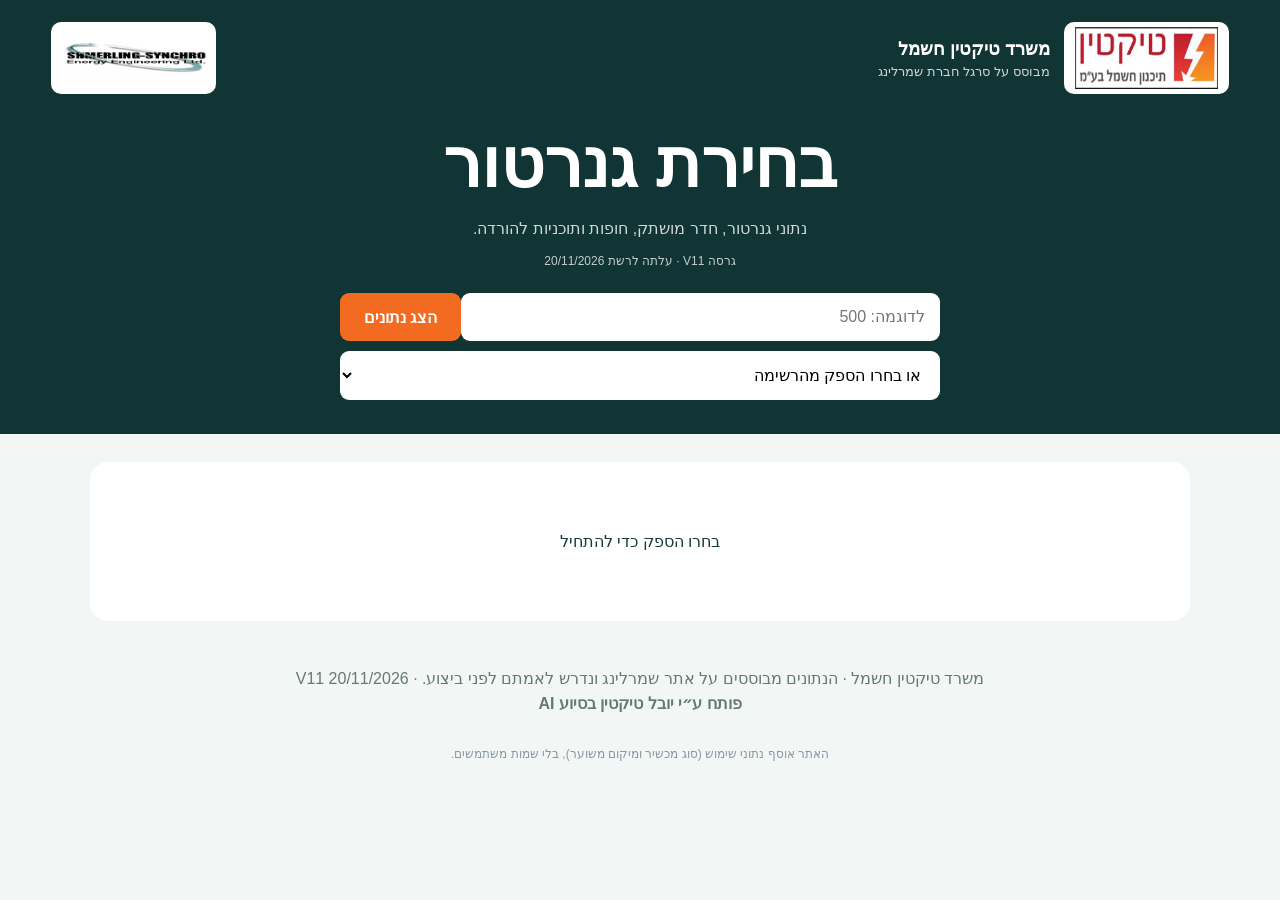
<file: docs/index.html>
<!doctype html>
<html lang="he" dir="rtl">
<head>
  <meta charset="utf-8"><meta http-equiv="Cache-Control" content="no-cache, no-store, must-revalidate">
  <meta http-equiv="Pragma" content="no-cache">
  <meta http-equiv="Expires" content="0"><meta name="viewport" content="width=device-width,initial-scale=1">
  <meta name="theme-color" content="#103534"><title>בחירת גנרטור - משרד טיקטין חשמל</title>
  <link rel="manifest" href="manifest.webmanifest?v=11"><link rel="icon" href="icons/generator-192.png"><link rel="apple-touch-icon" href="icons/generator-180.png">
  <link rel="stylesheet" href="styles.css?v=20261120-11">
  <script data-goatcounter="https://tiktin-apps.goatcounter.com/count" async src="https://gc.zgo.at/count.js"></script>
</head>
<body>
<header>
  <div class="brands"><img src="tiktin-logo.png" alt="טיקטין תכנון חשמל"><div><b>משרד טיקטין חשמל</b><small>מבוסס על סרגל חברת שמרלינג</small></div><img class="shmerling" src="shmerling-logo.png" alt="שמרלינג"></div>
  <h1>בחירת גנרטור</h1><p>נתוני גנרטור, חדר מושתק, חופות ותוכניות להורדה.</p><div class="version-line">גרסה V11 · עלתה לרשת 20/11/2026</div>
  <form id="selector"><input id="kva" type="number" placeholder="לדוגמה: 500" aria-label="הספק KVA"><button>הצג נתונים</button></form>
  <select id="models" aria-label="בחירת הספק"><option value="">או בחרו הספק מהרשימה</option></select>
</header>
<main><div id="notice"></div><div id="result" class="empty">בחרו הספק כדי להתחיל</div></main>
<footer>משרד טיקטין חשמל · הנתונים מבוססים על אתר שמרלינג ונדרש לאמתם לפני ביצוע. · V11 20/11/2026<strong>פותח ע״י יובל טיקטין בסיוע AI</strong></footer>
<script src="app.js?v=20261120-11" defer></script>

<p style="text-align:center;color:#8a96a3;font-size:12px;margin:14px 0 10px">האתר אוסף נתוני שימוש (סוג מכשיר ומיקום משוער), בלי שמות משתמשים.</p>
<script src="https://tiktiny.github.io/tiktin-tools/track.js" defer></script>
</body></html>
</file>
<file: docs/styles.css>
:root{font-family:Arial,sans-serif;color:#173b39;background:#f2f7f6}*{box-sizing:border-box}body{margin:0}header{background:#103534;color:#fff;padding:22px max(4vw,20px) 34px;text-align:center}.brands{display:flex;align-items:center;gap:14px;text-align:right}.brands img{width:165px;height:72px;object-fit:contain;background:#fff;border-radius:10px;padding:5px}.brands img.shmerling{margin-right:auto}.brands b,.brands small{display:block}.brands b{font-size:18px}.brands small{opacity:.8;margin-top:4px}h1{font-size:clamp(36px,7vw,68px);margin:30px 0 5px}header p{opacity:.8}form{display:flex;max-width:600px;margin:25px auto 10px}input,select,button{font:inherit}input,select{border:0;padding:15px;border-radius:9px}input{flex:1}button{border:0;border-radius:9px;background:#f36b21;color:#fff;font-weight:800;padding:0 24px;cursor:pointer}select{width:min(600px,100%);background:#fff}main{width:min(1100px,92vw);margin:28px auto}.empty{text-align:center;padding:70px;background:#fff;border-radius:18px}.back{background:transparent;color:#087467;padding:8px 0}.top{display:flex;justify-content:space-between;gap:16px;align-items:center;margin-bottom:18px}.top h2{font-size:40px;margin:0}.actions{display:flex;flex-wrap:wrap;gap:8px}.actions button{padding:10px 12px;background:#087467}.grid{display:grid;grid-template-columns:1fr 1fr;gap:16px}.card{background:#fff;border-radius:18px;padding:22px;box-shadow:0 6px 25px #0b353211}.wide{grid-column:1/-1}.dim{padding:16px;background:#eef7f5;border-radius:12px;margin:12px 0}.dim b{font-size:22px}.dim small{display:block;color:#607572}.metrics{display:grid;grid-template-columns:1fr 1fr;gap:8px}.metric{border:1px solid #dce9e7;border-radius:10px;padding:12px}.metric span,.metric b{display:block}.metric span{font-size:12px;color:#607572}.canopies{display:grid;grid-template-columns:1fr 1fr;gap:16px}.canopy{border:1px solid #dce9e7;border-radius:14px;padding:16px}.plans{display:flex;flex-wrap:wrap;gap:7px;margin-top:14px}.plans a,.plans span{padding:8px 10px;border-radius:8px;background:#e8f6f3;color:#087467;text-decoration:none;font-size:12px;font-weight:bold}.warning{background:#fff7e5!important;color:#8a5a16!important}.source{background:#fff!important;border:1px solid #dce9e7}.notice{background:#fff0d4;color:#805012;padding:12px;border-radius:10px;margin-bottom:12px}footer{text-align:center;color:#647976;padding:20px}footer strong{display:block;margin-top:6px}@media(max-width:680px){.brands{flex-wrap:wrap}.brands img{width:130px;height:58px}.brands img.shmerling{margin-right:0}.grid,.canopies{grid-template-columns:1fr}.wide{grid-column:auto}.top{align-items:flex-start;flex-direction:column}form{flex-wrap:wrap;gap:8px}form input,form button{width:100%;padding:14px}.metrics{grid-template-columns:1fr}}

.dim{display:grid;grid-template-columns:repeat(3,1fr);gap:8px;padding:12px}
.dim>div{padding:4px 10px;border-left:1px solid #d6e5e2}
.dim>div:last-child{border-left:0}
.dim span,.dim b{display:block}
.dim span{font-size:12px;color:#607572;margin-bottom:4px}
.dim b{font-size:18px;white-space:nowrap}
.missing-dim{display:block}
.missing-dim b{font-size:16px}
@media(max-width:680px){.dim{gap:4px;padding:10px 6px}.dim>div{padding:3px 6px}.dim b{font-size:15px}}

.modal-open{overflow:hidden}
.share-overlay{position:fixed;inset:0;z-index:1000;display:grid;place-items:center;padding:18px;background:#062522b8}
.share-dialog{position:relative;width:min(540px,100%);max-height:90vh;overflow:auto;background:#fff;border-radius:20px;padding:26px;box-shadow:0 24px 70px #001b18aa}
.share-dialog h3{font-size:26px;margin:0 0 5px}.share-dialog>p{color:#607572;margin:5px 0 15px}.share-close{position:absolute;left:14px;top:10px;background:transparent;color:#607572;font-size:30px;padding:2px 8px}.share-options{display:grid;gap:8px}.share-options label{display:flex;align-items:center;gap:10px;padding:12px;border:1px solid #dce9e7;border-radius:11px;cursor:pointer}.share-options input{width:20px;height:20px;accent-color:#087467}.share-options span{font-weight:700}.share-hint{font-size:13px;color:#087467!important;font-weight:700}.share-steps{display:grid;gap:6px;margin:14px 0;padding:12px;background:#eef7f5;border-radius:11px}.share-actions{display:flex;flex-wrap:wrap;gap:8px}.share-actions button{min-height:44px;padding:10px 16px}.share-actions .secondary{background:#087467}.share-actions .cancel{background:#fff;color:#607572;border:1px solid #dce9e7}.share-actions button:disabled{opacity:.45;cursor:not-allowed}.share-dialog>small{display:block;margin-top:14px;color:#8a5a16;font-weight:700}
.share-options label.locked{background:#eef7f5;cursor:default}
.share-options label.locked span{color:#087467}
.metric small{display:block;margin-top:7px;color:#8a5a16;font-size:10px;line-height:1.35}
@media(max-width:680px){.share-dialog{padding:22px 16px}.share-actions button{width:100%}}

.plans .plan-view{padding:8px 10px;border:0;border-radius:8px;background:#e8f6f3;color:#087467;font-size:12px;font-weight:bold}
.dxf-note{display:block;flex-basis:100%;color:#607572;font-size:11px;line-height:1.5}
.plan-overlay{position:fixed;inset:0;z-index:1100;padding:18px;background:#062522d9;display:grid;place-items:center}
.plan-dialog{width:min(1180px,100%);height:min(92vh,900px);background:#fff;border-radius:18px;overflow:hidden;display:flex;flex-direction:column;box-shadow:0 24px 70px #001b18aa}
.plan-toolbar{display:flex;align-items:center;justify-content:space-between;gap:16px;padding:12px 16px;background:#103534;color:#fff}
.plan-toolbar h3{margin:0;font-size:18px}.plan-toolbar>div{display:flex;gap:8px}.plan-back,.plan-close{min-height:42px;padding:8px 15px;background:#f36b21}.plan-close{font-size:24px;line-height:1;padding-inline:14px}
.plan-stage{flex:1;min-height:0;padding:12px;background:#eef3f2;display:grid;place-items:center;overflow:auto}.plan-stage img{display:block;max-width:100%;max-height:100%;width:auto;height:auto;object-fit:contain;background:#fff}
@media(max-width:680px){.plan-overlay{padding:0}.plan-dialog{width:100%;height:100dvh;border-radius:0}.plan-toolbar{position:sticky;top:0;padding:10px}.plan-toolbar h3{font-size:15px}.plan-close{display:none}.plan-back{font-size:16px;padding:10px 16px}.plan-stage{padding:6px;align-items:start}.plan-stage img{max-height:none;width:100%}}


.exhaust-overlay{position:fixed;inset:0;z-index:1200;display:grid;place-items:center;padding:18px;background:#062522c9}
.exhaust-dialog{position:relative;width:min(620px,100%);max-height:90vh;overflow:auto;background:#fff;border-radius:20px;padding:26px;box-shadow:0 24px 70px #001b18aa}
.exhaust-dialog h3{font-size:26px;margin:0 0 6px}.exhaust-dialog>p{color:#607572;margin:4px 0 18px}
.exhaust-fields{display:grid;grid-template-columns:1fr 1fr;gap:10px;margin-bottom:12px}.exhaust-fields label{display:grid;gap:6px}.exhaust-fields label:last-child{grid-column:1/-1}
.exhaust-fields span{font-size:12px;font-weight:700;color:#607572}.exhaust-fields input,.exhaust-fields select{width:100%;border:1px solid #dce9e7;background:#fff;padding:12px}
.exhaust-calc{width:100%;min-height:46px;margin:4px 0 12px}.exhaust-result{display:grid;grid-template-columns:1fr 1fr;gap:10px;margin:8px 0 12px}
.exhaust-result>div{background:#eef7f5;border:1px solid #d6e5e2;border-radius:12px;padding:16px}.exhaust-result span,.exhaust-result b{display:block}.exhaust-result span{font-size:12px;color:#607572}.exhaust-result b{font-size:25px;margin-top:4px;color:#103534}
.exhaust-dialog>small{display:block;color:#8a5a16;font-weight:700;line-height:1.5}
.version-line{margin-top:7px;font-size:12px;opacity:.75}
@media(max-width:680px){.exhaust-dialog{padding:22px 16px}.exhaust-fields,.exhaust-result{grid-template-columns:1fr}.exhaust-fields label:last-child{grid-column:auto}}


/* שדות קלט — × בצד שמאל */
.clearable-field{position:relative;display:flex;width:100%;min-width:0;align-items:center}
.clearable-field>input{width:100%!important;min-width:0;padding-left:36px!important}
.field-clear-btn{position:absolute;left:6px;top:50%;transform:translateY(-50%);z-index:3;width:25px;height:25px;padding:0;border:0;border-radius:50%;background:#e8efee;color:#607572;font-size:20px;font-weight:700;line-height:25px;text-align:center;cursor:pointer}
.field-clear-btn:hover{background:#dce9e7;color:#103534;border:0}
.field-clear-btn[hidden]{display:none!important}


.exhaust-stale{grid-column:1/-1;background:#fff7e5!important;border:1px solid #ead6a5!important;color:#8a5a16;font-weight:700;line-height:1.55}
@media(max-width:680px){
  .exhaust-fields input,.exhaust-fields select{font-size:16px!important;line-height:1.25}
  .exhaust-dialog{width:min(620px,100%);max-width:100%;transform:none!important}
}

/* V11 · ארון סוף תדלוק */
.share-conds{display:grid;grid-template-columns:1fr 1fr;gap:8px;margin:0 0 10px;padding:10px;background:#eef7f5;border-radius:11px}
.share-conds>b{grid-column:1/-1;font-size:14px;color:#103534}
.share-conds label{display:flex;align-items:center;gap:8px;min-height:44px;padding:8px 10px;background:#fff;border:1px solid #dce9e7;border-radius:10px;cursor:pointer;font-weight:700}
.share-conds input{width:20px;height:20px;accent-color:#087467}
.share-options label.cond small{display:block;font-weight:400;font-size:12px;color:#8a5a16;margin-top:2px}
.share-options label.cond-off{opacity:.55;cursor:not-allowed;background:#f6f8f8}
.share-more{margin:10px 0 0;font-size:13px;color:#607572}
.share-more summary{cursor:pointer;font-weight:700;color:#087467}
.share-more p{margin:6px 0}
@media (max-width:520px){.share-conds{grid-template-columns:1fr}}
</file>
